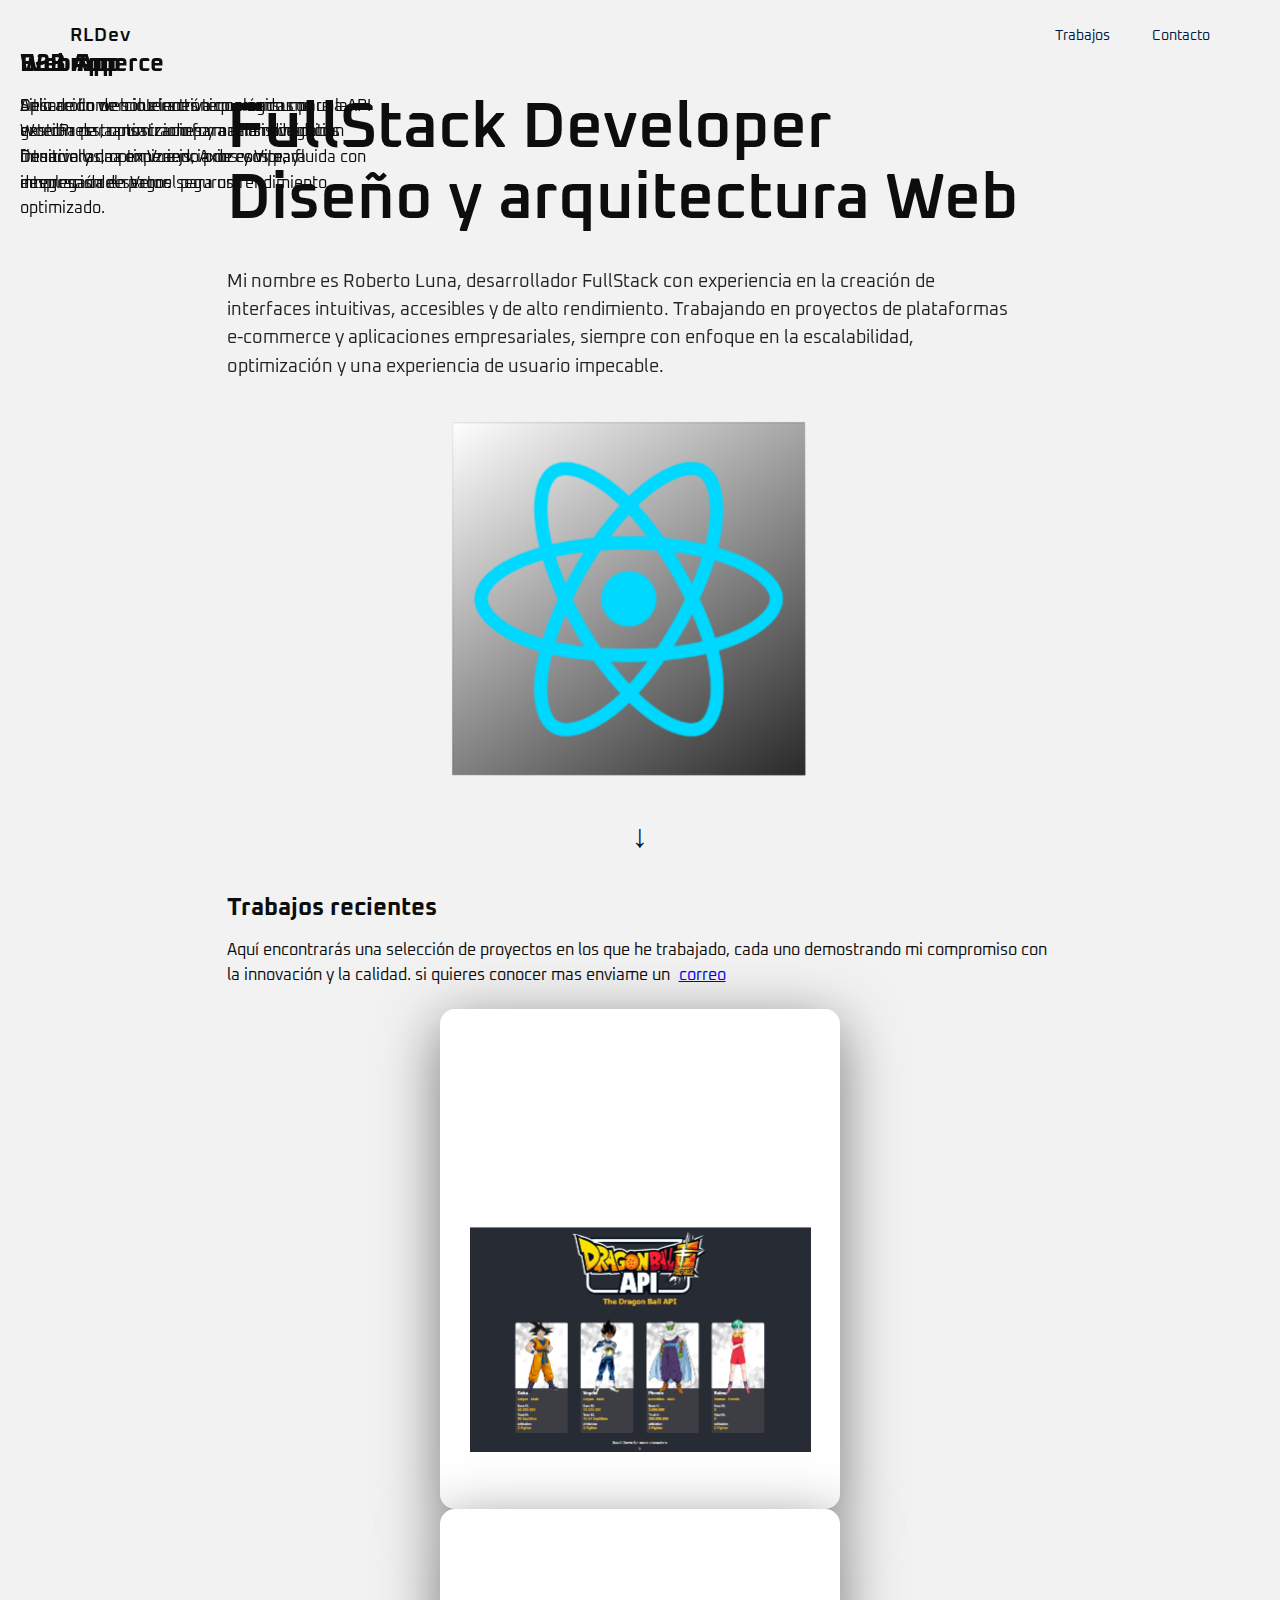
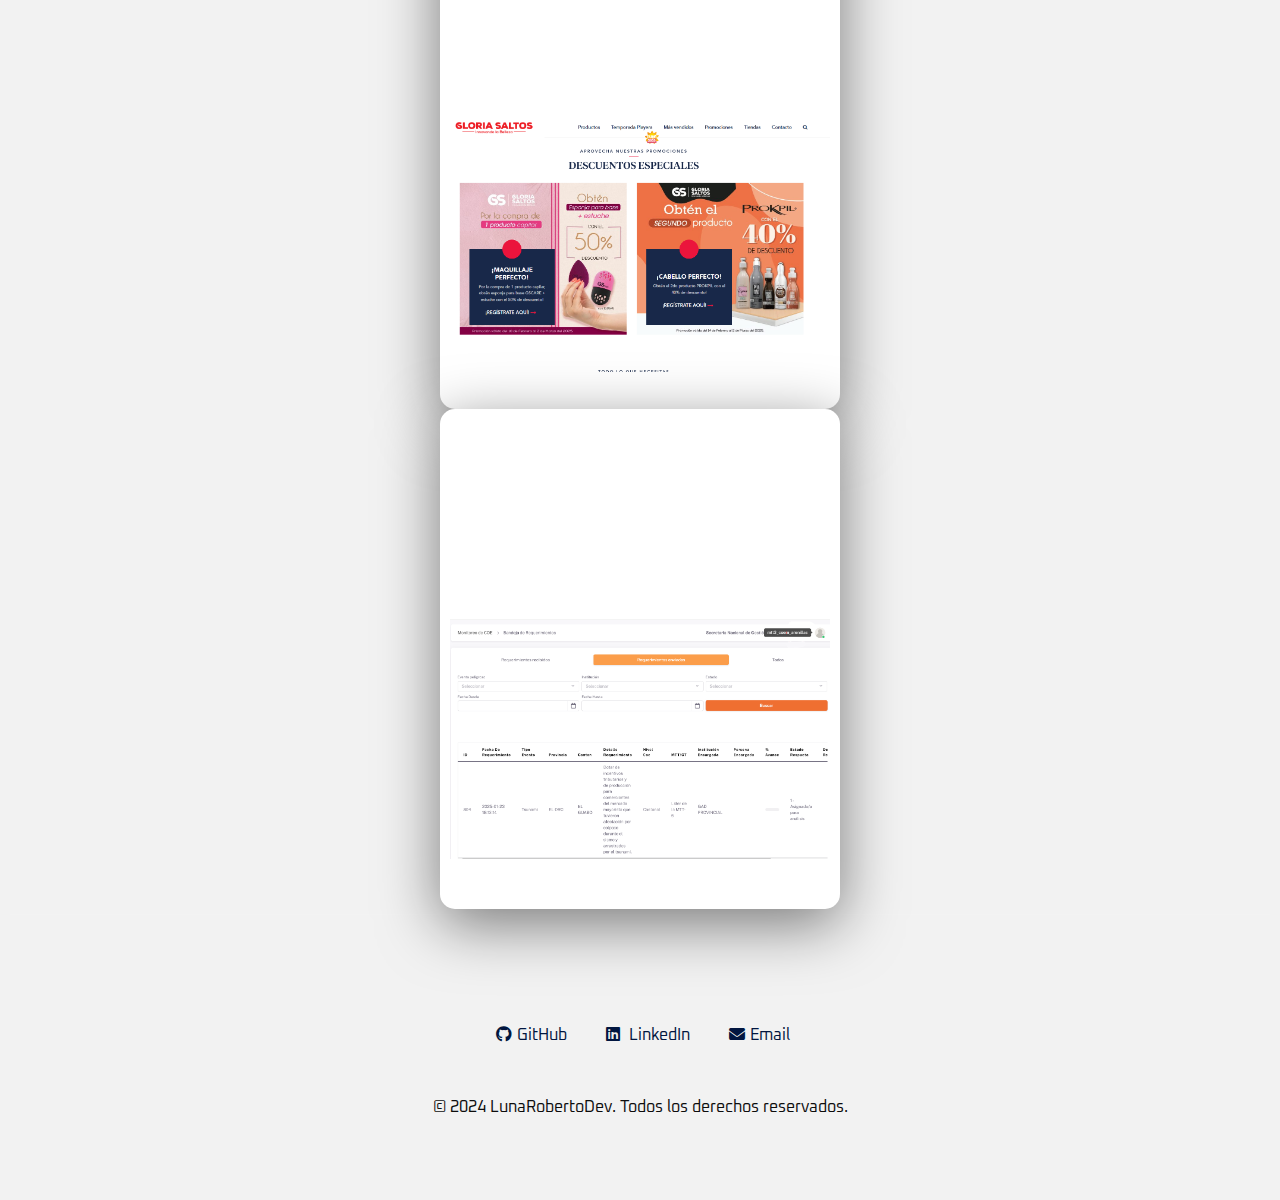
<file: index.html>
<!DOCTYPE html>
<html lang="es">
  <head>
    <meta charset="UTF-8" />
    <meta name="viewport" content="width=device-width, initial-scale=1.0" />
    <meta property="og:image" content="https://porfolio-rldev.vercel.app/porfolioV2.png" />
    <meta property="og:image:type" content="image/png">
    <meta property="og:image:width" content="1200">
    <meta property="og:image:height" content="630">

    <link rel="icon" type="image/svg+xml" href="data:image/svg+xml,%3Csvg xmlns='http://www.w3.org/2000/svg' viewBox='0 0 512 512'%3E%3Cpath fill='%23A0A0A0' d='M464 128h-80V80c0-26.5-21.5-48-48-48h-160c-26.5 0-48 21.5-48 48v48h-80C21.5 128 0 149.5 0 176v256c0 26.5 21.5 48 48 48h416c26.5 0 48-21.5 48-48V176c0-26.5-21.5-48-48-48zM192 80c0-8.8 7.2-16 16-16h96c8.8 0 16 7.2 16 16v48h-128V80zM464 432H48c-8.8 0-16-7.2-16-16V256h176v16c0 8.8 7.2 16 16 16h64c8.8 0 16-7.2 16-16v-16h176v160c0 8.8-7.2 16-16 16z'/%3E%3C/svg%3E">
    <title>I'm LunaRobertoDev - FullStack Developer</title>
    <link rel="preconnect" href="https://fonts.googleapis.com" />
    <link rel="preconnect" href="https://fonts.gstatic.com" crossorigin />
    <link
      href="https://fonts.googleapis.com/css2?family=Roboto:wght@400..900&family=Oxanium:wght@200..800&display=swap"
      rel="stylesheet"
    />
    <link rel="stylesheet" href="https://cdnjs.cloudflare.com/ajax/libs/font-awesome/6.2.0/css/all.min.css">
    <link
      href="https://cdn.jsdelivr.net/npm/bootstrap@5.0.0/dist/css/bootstrap.min.css"
      rel="stylesheet"
      integrity="sha384-wEmeIV1mKuiNpC+IOBjI7aAzPcEZeedi5yW5f2yOq55WWLwNGmvvx4Um1vskeMj0"
      crossorigin="anonymous"
    />

    <link rel="stylesheet" href="styles.css" />
  </head>
  <body>
    <nav class="navbar">
      <div class="logo"><a href="index.html" style="text-decoration: none; color: inherit">RLDev</a></div>
      <div class="hamburger" id="hamburger">
        <span></span>
        <span></span>
        <span></span>
      </div>
      <div class="nav-links" id="navLinks">
        <a href="#skills">Trabajos</a>
        <a href="#contact">Contacto</a>
      </div>
    </nav>

    <section class="hero" id="hero">
      <div class="row col-12">
        <div class="hero-content col-lg-7 col-xs-12 ">
          <h1>FullStack Developer<br />Diseño y arquitectura Web</h1>
          <p class="description-lg">
            Mi nombre es Roberto Luna, desarrollador FullStack con experiencia
            en la creación de interfaces intuitivas, accesibles y de alto
            rendimiento. Trabajando en proyectos de plataformas 
            e-commerce y aplicaciones empresariales, siempre con
            enfoque en la escalabilidad, optimización y una experiencia de
            usuario impecable.
          </p>
          <p class="description-xs">
            Soy Roberto Luna, desarrollador FullStack especializado en
            e-commerce y Web Apps de alto rendimiento.
          </p>
        </div>
        <div class="col-lg-5 col-xs-12 hero-image" id="hero-image">
          <div class="box-card">
            <div class="face front">
              <img src="assets/react.png" alt="Desarrollo web" />
            </div>
            <div class="face back">
              <img src="assets/js.png" alt="Desarrollo web" />
            </div>
            <div class="face right">
              <img src="assets/js.png" alt="Desarrollo web" />
            </div>
            <div class="face left">
              <img src="assets/php.png" alt="Desarrollo web" />
            </div>
            <div class="face top">
              <img src="assets/vue.png" alt="Desarrollo web" />
            </div>
            <div class="face bottom">
              <img src="assets/python.png" alt="Desarrollo web" />
            </div>
          </div>
        </div>
      </div>
    </section>
    <div class="center-block">
      <a href="#skills" class="scroll-down center-block">&#x2193;</a>
    </div>

    <section class="skills pt-3" id="skills">
      <div class="row">
        <div class="col-12">
          <h2>Trabajos recientes</h2>

              <p>Aquí encontrarás una selección de proyectos en los que he trabajado, 
                cada uno demostrando mi compromiso con la innovación y la calidad. 
                si quieres conocer mas enviame un <a href="mailto:luna.robertodev@gmail.com">correo</a>
              </p>
              </div>
      </div>
        <div class="row pt-5">
          <div class="card col-4">
            <a
              href="https://dbz-six.vercel.app"
              target="_blank"
              style="text-decoration: none; color: inherit"
            >
              <div class="face1">
                <div class="content p-2">
                  <h2>Web App</h2>
                  <p>
                    Aplicación web interactiva que consume una API externa para
                    mostrar información dinámica. Desarrollada con Vue.js, Axios
                    y Vite, y desplegada en Vercel para un rendimiento
                    optimizado.
                  </p>
                </div>
              </div>
              <div class="face2">
                <img src="assets/dbz.png" alt="Desarrollo web" width="90%" />
              </div>
            </a>
          </div>

          <div class="card col-4">
            <a
              href="https://www.gloriasaltos.com/"
              target="_blank"
              style="text-decoration: none; color: inherit"
            >
              <div class="face1">
                <div class="content p-2">
                  <h2>E-commerce</h2>
                  <p>
                    Sitio de comercio electrónico creado con WordPress, 
                    optimizado para una navegación intuitiva y 
                    una experiencia de compra fluida con integración de pagos seguros
                  </p>
                </div>
              </div>
              <div class="face2">
                <img src="assets/gs.png" alt="Desarrollo web" width="100%" />
              </div>
            </a>
          </div>

          <div class="card col-4">
            <a
              href="https://cap-coe.gestionderiesgos.gob.ec/"
              target="_blank"
              style="text-decoration: none; color: inherit"
            >
              <div class="face1">
                <div class="content">
                  <h2>B2B App</h2>
                  <p>
                    Desarrollo de soluciones tecnológicas para la gestión de transacciones y 
                    análisis de datos financieros, optimizando procesos para empresas del sector.

                  </p>
                </div>
              </div>
              <div class="face2">
                <img src="assets/postman.png" alt="Desarrollo web" width="100%" />
              </div>
            </a>
          </div>
        </div>
      </body>
    </section>

    <footer id="contact">
      <div class="social-links">
        <a href="https://github.com/SaintRoberto"><i class="fab fa-github"></i>GitHub</a>
        <a href="https://www.linkedin.com/in/roberto-luna/"><i class="fab fa-linkedin"></i> LinkedIn</a>
        <a href="mailto:luna.robertodev@gmail.com"><i class="fas fa-envelope"></i>Email</a>
      </div>
      <p>© 2024 LunaRobertoDev. Todos los derechos reservados.</p>
    </footer>
  </body>
  <script src="script.js"></script>
</html>
</file>
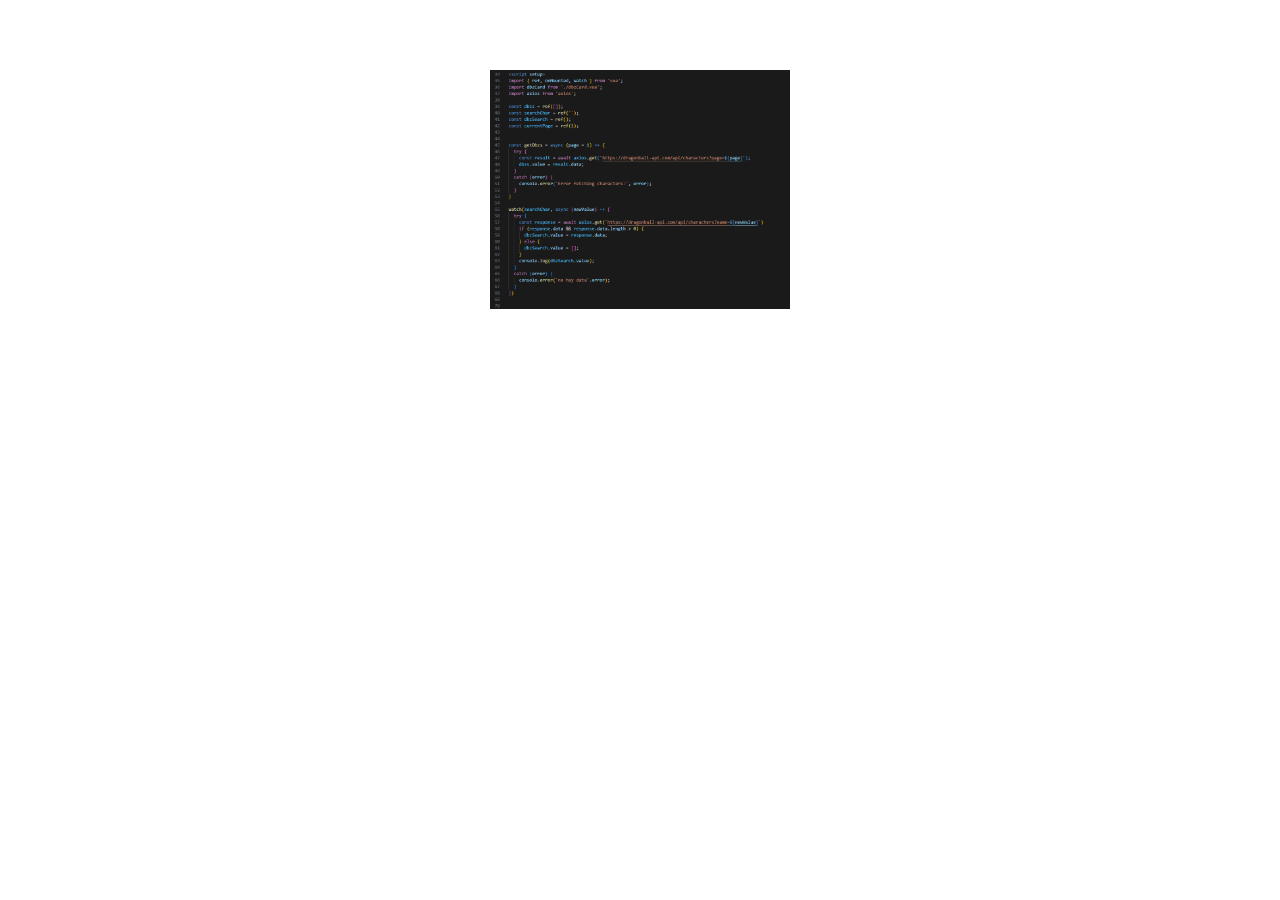
<file: index copy.html>
<!DOCTYPE html>
<html lang="es">
  <head>
    <meta charset="UTF-8" />
    <meta name="viewport" content="width=device-width, initial-scale=1.0" />
    <title>Efecto 3D Interactivo Completo</title>
    <style>
      .img-container {
        width: 300px;
        margin: 50px auto;
        perspective: 1000px;
        padding: 20px;
      }
      .img-container img {
        width: 100%;
        transition: transform 0.2s ease-out; /* Suaviza el movimiento */
        display: block;
      }
    </style>
  </head>
  <body>
    <div class="img-container">
      <img src="assets/code.png" alt="Ejemplo de imagen" id="tiltImage" />
    </div>
    <script>
      container = document.querySelector(".img-container");
      const image = document.getElementById("tiltImage");

      container.addEventListener("mousemove", (e) => {
        const rect = container.getBoundingClientRect();
        const x = e.clientX - rect.left; // Posición horizontal dentro del contenedor
        const y = e.clientY - rect.top; // Posición vertical dentro del contenedor

        const halfWidth = rect.width / 2;
        const halfHeight = rect.height / 2;

        // Calcula el ángulo según la posición del mouse
        const rotateY = ((x - halfWidth) / halfWidth) * 15; // Rotación en Y (efecto de inclinación lateral)
        const rotateX = -((y - halfHeight) / halfHeight) * 15; // Rotación en X (efecto de inclinación vertical)

        // Para agregar un ligero giro en Z basado en la posición horizontal:
        const rotateZ = ((x - halfWidth) / halfWidth) * 5;

        image.style.transform = `rotateX(${rotateX}deg) rotateY(${rotateY}deg) rotateZ(${rotateZ}deg)`;
      });

      container.addEventListener("mouseleave", () => {
        // Reinicia la transformación al salir el mouse
        image.style.transform = "rotateX(0deg) rotateY(0deg) rotateZ(0deg)";
      });
    </script>
  </body>
</html>
</file>
<file: styles.css>
:root {
  --primary: #011640;
  --secondary: #233a59;
  --accent: #426a8c;
  --background: #f2f2f2;
  --text: #0d0d0d;
  --cube-size: 300px;

}

* {
  margin: 0px;
  padding: 5px;
  box-sizing: border-box;
  font-family: "Oxanium", serif;
}

html {
  scroll-behavior: smooth;
}

body {
  background: var(--background);
  color: var(--text);
  line-height: 1.6;
  overflow-x: hidden;
}

/* Navbar minimalista */
.navbar {
  display: flex;
  justify-content: space-between;
  align-items: center;
  padding-inline: 50px;
}

.logo {
  font-weight: 600;
  font-size: 1.2rem;
  letter-spacing: 1px;
}

.nav-links {
  display: flex;
  gap: 2rem;
}

.hero-image {
  perspective: 1000px;
  padding: 20px;
}

.hero-image img {
  width: 100%;
  display: block;
}

.nav-links a {
  color: var(--primary);
  text-decoration: none;
  font-size: 0.9rem;
  transition: color 0.3s ease;
  z-index: 2;
}

.nav-links a:hover {
  color: var(--accent);
}

.hero-content {
  display: grid;
  grid-template-columns: 1fr;
  align-items: center;
}
/* Sección Hero */
.hero {
  min-height: 80vh;
  display: flex;
  align-items: center;
  padding: 0 16%;
  position: relative;
  perspective: 1000px;
}

.hero h1 {
  font-size: clamp(2.5rem, 5vw, 4rem);
  font-weight: 600;
  margin-bottom: 1.5rem;
  line-height: 1.1;
}

.hero p {
  font-size: 1.1rem;
  max-width: 800px;
  opacity: 0.9;
  margin-bottom: 2rem;
}

.hero-image {
  display: flex;
  justify-content: center;
  align-items: center;
  transform-style: preserve-3d;
}

.description-lg {
  display: block;
}
.description-xs {
  display: none;
}


/* Footer */
footer {
  padding: 4rem 5%;
  text-align: center;
  border-top: 1px solid rgba(255, 255, 255, 0.1);
}

.social-links {
  display: flex;
  gap: 1.5rem;
  justify-content: center;
  margin: 2rem 0;
}

.social-links a {
  color: var(--primary);
  text-decoration: none;
  transition: color 0.3s ease;
}

.social-links a:hover {
  color: var(--accent);
}

/* Ocultar el botón hamburguesa por defecto */
.hamburger {
  display: none;
}

/* Estilos para el ícono hamburguesa */
.hamburger {
  flex-direction: column;
  cursor: pointer;
}

.hamburger span {
  width: 25px;
  height: 3px;
  background: #333;
  margin: 4px 0;
  transition: 0.3s;
}

.scroll-down {
  display: flex;
  align-items: center;
  justify-content: center;
  margin: 20px auto 0 auto;
  font-size: 2rem;
  color: var(--primary);
  text-decoration: none;
  transition: color 0.3s ease;
}

.scroll-down:hover {
  color: var(--accent);
}

@keyframes bounce {
  0%,
  20%,
  50%,
  80%,
  100% {
    transform: translateY(0);
  }
  40% {
    transform: translateY(10px);
  }
  60% {
    transform: translateY(5px);
  }
}

/* Responsive */
@media (max-width: 768px) {
  :root {
    --cube-size: 100px; /* Disminuye el tamaño para móviles */
  }

  .hero h1 {
    font-size: clamp(2.1rem, 5vw, 4rem);
    font-weight: 600;
    margin-bottom: 1.5rem;
    line-height: 1.1;
  }

  .nav-links {
    display: none;
    flex-direction: column;
    width: 100%;
    text-align: center;
    background: #fbfbfb;
    position: absolute;
    top: 62px; /* Ajusta este valor según la altura de tu navbar */
    left: 0;
    padding: 10px 0;
    gap: 0.5rem;

  }

  /* Muestra el menú cuando tenga la clase "active" */
  .nav-links.active {
    display: flex;
    flex-direction: row;
    justify-content: space-evenly;
    align-items: stretch;
    flex-wrap: nowrap;

  }

  /* Muestra el botón hamburguesa */
  .hamburger {
    display: flex;
  }

  .card {   
    margin-bottom: 20px!important;
  }

  .description-lg {
    display: none;
  }
  .description-xs {
    display: block;
  }

}

.box-card {
  width: var(--cube-size);
  height: var(--cube-size);
  position: relative;
  transform-style: preserve-3d;
  transition: transform 1s ease;
  cursor: pointer;
  animation: rotate3d 8s infinite linear;

}

.box-card {
  animation: rotate3d 8s infinite linear;
}

.face {
  position: absolute;
  width: 100%;
  height: 100%;
  display: flex;
  justify-content: center;
  align-items: center;
  font-size: 1.5rem;
  font-weight: bold;
  backface-visibility: visible;
  background: linear-gradient(145deg, #ffffff, #2a2a2a);
  transition: all 0.3s ease;
  overflow: hidden;
}

.front {
  transform: translateZ(calc(var(--cube-size) / 2));
}
.back {
  transform: translateZ(calc(var(--cube-size) / -2)) rotateY(180deg);
}
.right {
  transform: translateX(calc(var(--cube-size) / 2)) rotateY(90deg);
}
.left {
  transform: translateX(calc(var(--cube-size) / -2)) rotateY(-90deg);
}
.top {
  transform: translateY(calc(var(--cube-size) / -2)) rotateX(90deg);
}
.bottom {
  transform: translateY(calc(var(--cube-size) / 2)) rotateX(-90deg);
}

@keyframes rotate3d {
  0% {
    transform: rotateX(0) rotateY(0);
  }
  25% {
    transform: rotateX(90deg) rotateY(90deg);
  }
  50% {
    transform: rotateX(180deg) rotateY(180deg);
  }
  75% {
    transform: rotateX(270deg) rotateY(270deg);
  }
  100% {
    transform: rotateX(360deg) rotateY(360deg);
  }
}

.skills {

  min-height: 80vh;
  display: flow-root;
  align-items: center;
  padding: 0 16%;
  position: relative;
  perspective: 1000px;
}

.card {
  position: relative;
  width: 400px;
  height: 500px;
  margin: 0 auto;
  background: #fff;
  box-shadow: 0 15px 60px rgba(0, 0, 0, 0.5);
  border-radius: 15px;
  transition: all 0.3s ease;
  transform-style: preserve-3d;
}

.face1 {
  /* box-shadow: 0 60px 60px -60px rgba(0, 30, 255, 0.5); */
}

.face2 {
  color: white;
  display: flex;
  justify-content: center;
  align-items: center;
  transition: opacity 0.3s ease, transform 0.3s ease;
  position: absolute;
  top: 40%;
  left: 0;
  right: 0;
}

.card:hover {
  transform: perspective(300px) rotateX(10deg) translateY(-5%) translateZ(0);
}

.card:hover .face2 {
  opacity: 1;
  transform: rotateY(0deg);
}

.card::before {
  content: "";
  position: absolute;
  bottom: 0;
  height: 100%;
  width: 100%;
  opacity: 0;
  transition: all 0.3s ease;
}

.card:hover::before {
  opacity: 1;
}
</file>
